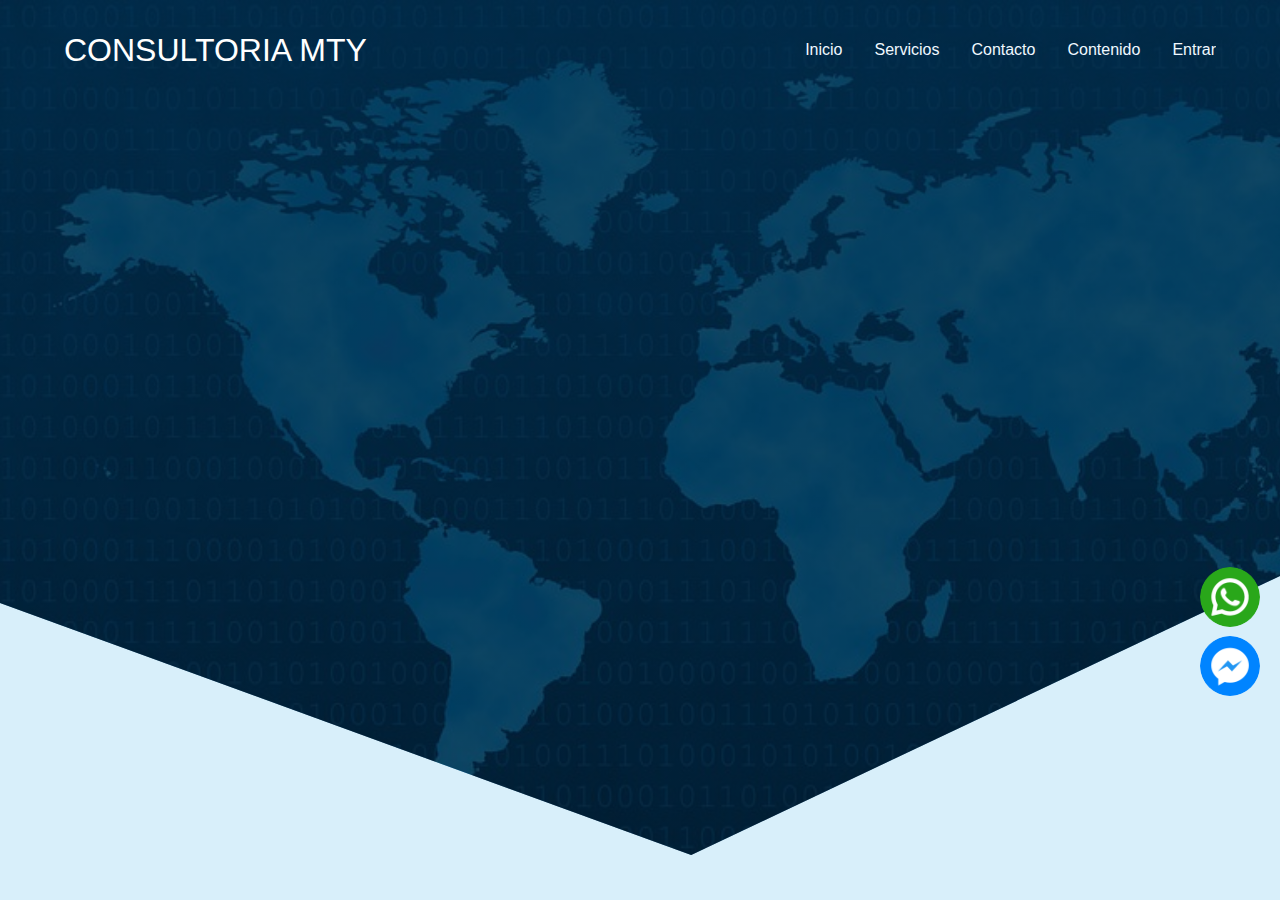
<file: Acerca de.html>
<!DOCTYPE html>
<html lang="en">
  <head>
    <meta charset="UTF-8" />
    <meta http-equiv="X-UA-Compatible" content="IE=edge" />
    <meta name="viewport" content="width=device-width, initial-scale=1.0" />
    <title>AcercaDe</title>
    <link rel="shortcut icon" href="./images/iconoPag.png" type="image/x-icon">
    <link rel="stylesheet" href="./css/Normalize.css">
    <link rel="stylesheet" href="./css/estilos.css">
  </head> 
  <body>

   <!-- primer CONTENEDOR -->
   <header class="hero">
    <nav class="nav container">
        <!-- menu de  navegacion + clase contenedor para limitar el contenido por esapcios -->
        <div class="nav_logo">
            <h1 class="nav_title">CONSULTORIA MTY </h1>
        </div>
        <ul class="nav_link nav_link--menu">
            <li class="nav_items">
                <a href="index.html"class="nav_links"  alt=""  >Inicio</a>
            </li>
            <li class="nav_items">
              <a href="Servicios.html"class="nav_links"  alt="">Servicios</a>
          </li>
        </li>  <li class="nav_items">
            <a href="/Contacto.html"class="nav_links" alt="" >Contacto</a>
        </li>

    </li>  <li class="nav_items">
        <a href="contenido.html" class="nav_links" alt=""  >Contenido</a>
    </li>

                <li class="nav_items">
                    <a href="/login.html"class="nav_links"  alt=""  >Entrar</a>
                </li>        
        </ul>
    
        <div class = "nav_menu">
            <img src="./images/menu.svg" alt="" class="nav_img">
        </div>
    </nav>

<!--contenedor redes sociales  -->

<div class= " container-redes" >
    
    <a href="https://api.whatsapp.com/send?phone= 2321053570 &text= hola estoy interesado en:  " target="_blank" >  
         <img src="images/redes sociales/whatsapp 64.png" title=" Enviar Mensaje Whatsapp" alt=" ">  
        </a>
        <a href=" http://m.me/100050720861919/"  target="_blank" >  
            <img src="images/redes sociales/mensajero 64.png"title=" Enviar Mensaje Messenger"  alt="">  
           </a>
        </div>



  </body>
</html>
</file>
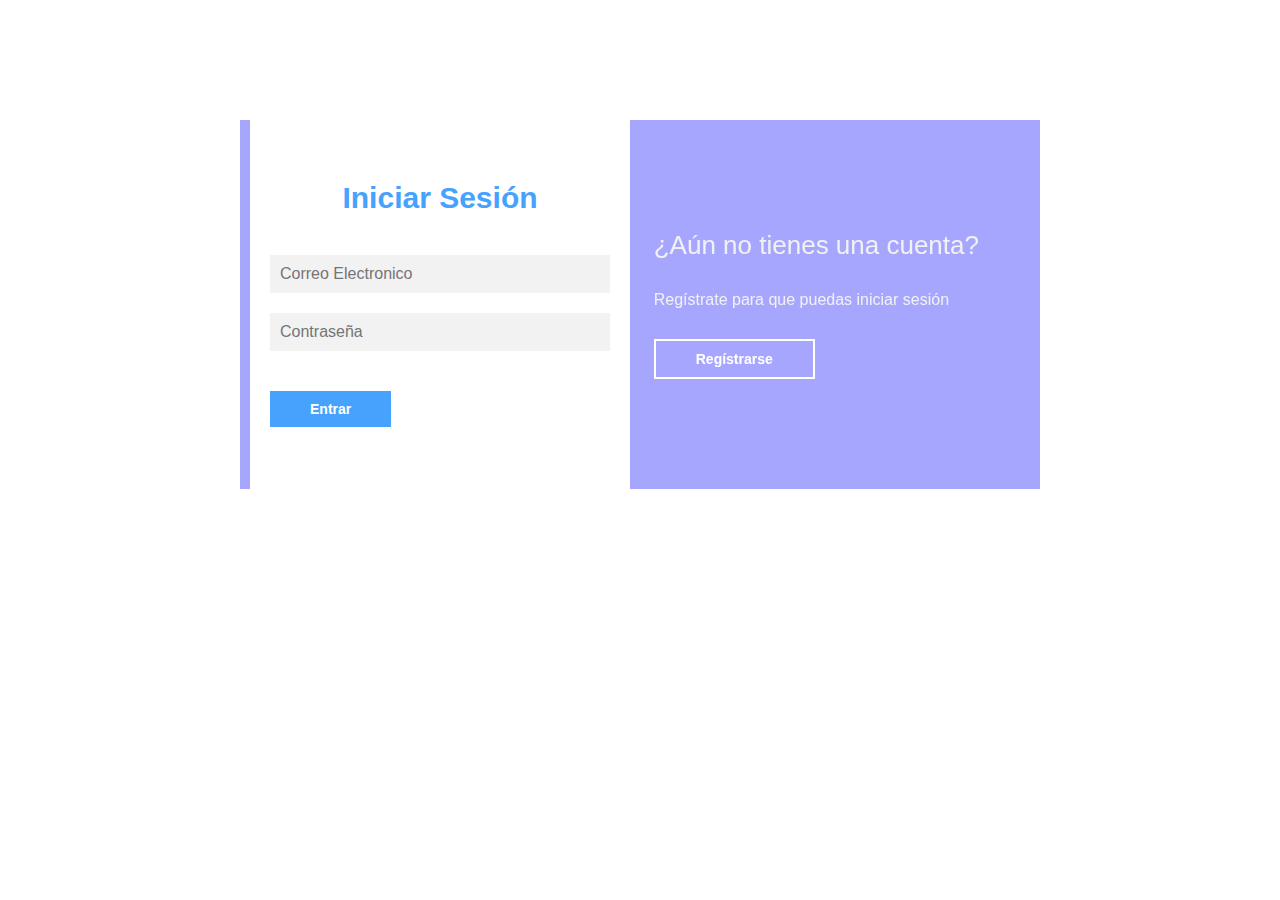
<file: login.html>
<!DOCTYPE html>
<html lang="es">
  <head>
    <meta charset="UTF-8" />
    <meta http-equiv="X-UA-Compatible" content="IE=edge" />
    <meta name="viewport" content="width=device-width, initial-scale=1.0" />
    <title>Bienvenido</title>

    <link rel="stylesheet" href="css/estLogin.css">

  </head>
  <body>
<main>
    <div class="contenedor__todo">
        <div class="caja__trasera">
            <div class="caja__trasera-login">
                <h3>¿Ya tienes una cuenta?</h3>
                <p>Inicia sesión para entrar en la página</p>
                <button id="btn__iniciar-sesion">Iniciar Sesión</button>
            </div>
            <div class="caja__trasera-register">
                <h3>¿Aún no tienes una cuenta?</h3>
                <p>Regístrate para que puedas iniciar sesión</p>
                <button id="btn__registrarse">Regístrarse</button>
            </div>
        </div>

        <!--Formulario de Login y registro-->
        <div class="contenedor__login-register">
            <!--Login-->
            <form action="" class="formulario__login">
                <h2>Iniciar Sesión</h2>
                <input type="text" placeholder="Correo Electronico">
                <input type="password" placeholder="Contraseña">
                <button>Entrar</button>
            </form>

            <!--Register-->
            <form action="../php/registro.php"  method="post" class="formulario__register">
                <h2>Regístrarse</h2>
                <input type="text" name ="nombre" placeholder="Nombre completo" required=" true">
                <input type="email"name="email" placeholder="Correo Electronico" required=" true">
                <input type="text" name ="usuario" placeholder="Usuario"required=" true">
                <input type="password" name ="password" placeholder="Contraseña"required=" true">
                <button>Regístrarse</button>
            </form>
        </div>
    </div>

    
</main>
<script src="js/script.js"></script>


  </body>
</html>
</file>
<file: css/estilos.css>
@import url('https://fonts.googleapis.com/css2?family=Raleway:wght@100;200;300&display=swap');

:root{
--padding-container: 100px 0;
--color-title:#001A49 ;  
 /* creaccion de dos variables  para acceder a las propiedades desde cualquier elemento*/
}
body{
    font-family: 'Raleway', sans-serif;
}



.container{
width: 90%;
max-width: 1200px;
margin: 0 auto;
overflow: hidden;
padding:var(--padding-container);
/* configuracion de ventana*/
}
.hero{
 width:100%;
  height: 100vh;
  min-width: 600px;
  max-width:1200%;
  position: relative;  
  display:grid; 
  grid-template-rows: 100px 1fr;
  color: rgb(255, 255, 255);

  
/* personalizacion de tamaño de imagen*/
}
.hero::before{ 
    content: "";
    position: absolute;
    top: 0;
    left: 0;
width: 100%;
height: 100%;
background-image: linear-gradient(108deg,#0000008c 0%,#0000008c 100%),url('../images/mundo.jpg');
background-size: cover;
clip-path: polygon(100% 0, 100% 64%, 54% 95%, 0 67%, 0 0);
z-index: -1;
}

/* estilos redes sociales */
.container-redes {
    position: fixed;
    bottom: 200px;
    right: 20px;
    display: flex;
    flex-direction: column;
    justify-content: center;
}
.container-redes a{
margin-top: 4px;

}
.container-redes img {
    width: 60px;
     padding: 5x;

cursor: pointer;
border-radius: 100%;

}
.container-redes a :hover{
background: #000;

}






/* Nav */

.nav{
    --padding-container:0;
    height: 100%;
    display: flex;
    align-items: center;

}

.nav_title{
font-weight: 300;    
}

.nav_link{
    margin-left: auto;
    padding: 0;
    display:grid ;
    grid-auto-flow: column;
    grid-auto-columns: max-content;
    gap: 2em;
    /* muestra */
    }

.nav_items{
    list-style:none ; 
/* quitar tematica de lista*/
}
.nav_links{
    color: aliceblue;
    text-decoration: none;
/* color de letra a listas inicio */

}
.nav__links{
    color: #fff;
    text-decoration: none;
}

.nav_menu{
    margin-left: auto;
    cursor: pointer;
    display: none;
}

.nav_img{

 display: block;
 width: 30px; 
}
/* muestra nuestro menu*/
.nav_close{
    display:var(--show,none) ;
}

/*modificacion de hero container*/

.hero_container{
    max-width: 800px;
    --padding-container:0;
    display: grid;
    grid-auto-rows: max-content;
    align-content:center ;
    gap: 1em;
    padding-bottom: 100px;
    text-align: center;
}
.hero_title{
    font-size:3em; 
}
.hero_paragraph{
    margin-bottom: 20px;
}
.cta{
    display: inline-block;
    background-color: rgb(14, 14, 15);
    justify-self:center;
    color: rgb(66, 171, 171);
    text-decoration: none;
    padding: 13px  30px ;
    border-radius: 35px;
    /*estilos de boton Iniciar*/
}

/*CONTENEDOR 2*/
.about{
    text-align: center;
}
.subtitle{
    color: var(--color-title) ;
    font-size:2rem;
    margin-bottom: 25px;
}
.about_paragraph{
    line-height:  1.7 ;
}


.about_main{
padding-top: 80px;
display: grid;
width: 90%;
margin: 0%;
gap: 1em ;
overflow:hidden ;
grid-template-columns:repeat(auto-fit, minmax(260px,auto)) ;
}

.about_icons{
    display: grid;
    gap: 1em; 
    justify-items: center;
    width: 260px;
    overflow: hidden;
    margin: auto;  
}
.about_icon{
    width: 40px;

}

/*CONTENEDOR 3*/
.knowledge{
    
    background-color:  #ffffff;
    background: radial-gradient(circle, transparent 20%, #ffffff 20%, #ffffff 80%, transparent 80%, transparent), radial-gradient(circle, transparent 20%, #ffffff 20%, #ffffff 80%, transparent 80%, transparent) 15px 15px, linear-gradient(#9a98a7 1.2000000000000002px, transparent 1.2000000000000002px) 0 -0.6000000000000001px, linear-gradient(90deg, #9a98a7 1.2000000000000002px, #ffffff 1.2000000000000002px) -0.6000000000000001px 0;
    
    background-size: 30px 30px, 30px 30px, 15px 15px, 15px 15px;
overflow: hidden;

}
.knowledge_container{
display: grid;
grid-template-columns: 1fr 1fr;
gap: 1em;
align-items: center;

}





.knowledge_picture{
   max-width: 500px;

}
.knowledge_paragraph{
line-height:  1.7;
margin-bottom: 15px;

}

.knowledge_img{
    width: 100%;
    display: block;
}

/*SECCION DE PREGUNTAS */
:root {
	--primario: #e23939;
	--gris-claro: #B8B8B8;
	--sombra: 0 0 13px 0 rgba(185,185,185, .25);
}

* {
	box-sizing: border-box;
	margin: 0;
	padding: 0;
}

body {
	background: #139bdf2a;
	font-family: 'Roboto', sans-serif;
}

main {
	max-width: 1000px;
	width: 90%;
	margin: 40px auto;
}

.titulo {
	color: #3a3a3a;
	font-weight: 700;
	text-align: center;
	margin: 60px 0;
}

/*! =================================================*/
/*! ============= Categorias ============= */
/*! =================================================*/
.categorias {
	display: grid;
	grid-template-columns: repeat(4, 1fr);
	gap: 20px;
	margin-bottom: 60px;
}

.categoria {
	cursor: pointer;
	text-align: center;
	padding: 20px;
	border-radius: 10px;
	background: #fff;
	font-weight: 700;
	color: var(--gris-claro);
	border: 2px solid transparent;
	transition: .3s ease all;
}

.categoria:hover {
	box-shadow: var(--sombra);
	color: #000;
}

.categoria:hover path {
	fill: var(--primario);
}

.categoria svg {
	width: 64px;
	margin-bottom: 10px;
}

.categoria path {
	fill: var(--gris-claro);
	transition: .3s ease all;
}

.categoria.activa {
	border: 2px solid var(--primario);
	color: #000;
}

.categoria.activa path {
	fill: var(--primario);
}



/* Questions */

.questions{
    text-align: center;
}

.questions__container{
    display: grid;
    gap: 2em;
    padding-top: 50px;
    padding-bottom: 100px;
}

.questions__padding{
    padding: 0;
    transition: padding .3s;
    border: 1px solid #5454D4;
    border-radius: 6px;
}

.questions__padding--add{
    padding-bottom: 30px;
}

.questions__answer{
    padding: 0 30px 0;
    overflow: hidden;
}

.questions__title{
    text-align: left;
    display: flex;
    font-size: 20px;
    padding: 30px 0 30px;
    cursor: pointer;
    color: var(--color-title);
    justify-content: space-between;
}

.questions__arrow{
    border-radius: 50%;
    background-color: var(--color-title);
    width: 25px;
    height: 25px;
    display: flex;
    justify-content: center;
    align-items: center;
    align-self: flex-end;
    margin-left: 10px;
    transition:  transform .3s;
}

.questions__arrow--rotate{
    transform: rotate(180deg);
}

.questions__show{
    text-align: left;
    height: 0;
    transition: height .3s;
}

.questions__img{
    display: block;
}

.questions__copy{
    width: 60%;
    margin: 0 auto;
    margin-bottom: 30px;
}

/* Footer */

.footer{
    background-color: #0d1a32;
}

.footer__title{
    font-weight: 300;
    font-size: 2rem;
    margin-bottom: 30px;
}

.footer__title, .footer__newsletter{
    color: rgb(255, 255, 255);
}


.footer__container{
    display: flex;
    justify-content: space-between;
    align-items: center;
    border-bottom: 1px solid rgb(18, 232, 193);
    padding-bottom: 60px;
}

.nav--footer{
    padding-bottom: 20px;
    display: grid;
    gap: 1em;
    grid-auto-flow: row;
    height: 100%;
}

.nav__link--footer{
    display: flex;
    margin: 0;
    margin-right: 20px;
    flex-wrap: wrap;
}

.footer__inputs{
    margin-top: 10px;
    display: flex;
    overflow: hidden;
}

.footer__input{
    background-color: rgb(255, 255, 255);
    height: 50px;
    display: block;
    padding-left: 10px;
    border-radius: 6px;
    font-size: 1rem;
    outline: none;
    border: none;
    margin-right: 16px;
}

.footer__submit{
    margin-left: auto;
    display: inline-block;
    height: 50px;
    padding: 0 20px ;
    background-color: #0572c6;
    border: none;
    font-size: 1rem;
    color: #fff;
    border-radius: 6px;
    cursor: pointer;
}

.footer__copy{
    --padding-container: 30px 0;
    text-align: center;
    color: #fff;
}

.footer__copyright{
    font-weight: 300;
}

.footer__icons{
    margin-bottom: 10px;
}

.footer__img{
    width: 30px;

}
/* Media queries */

@media (max-width:800px){
    .nav__menu{
        display: block;
    }

    .nav__link--menu{
        position: fixed;
        background-color: #000;
        top: 0;
        left: 0;
        height: 100%;
        width: 100%;
        display: flex;
        flex-direction: column;
        justify-content: space-evenly;
        align-items: center;
        z-index: 100;
        opacity: 0;
        pointer-events: none;
        transition: .7s opacity;
    }

    .nav__link--show{
        --show: block;
        opacity:1 ;
        pointer-events: unset;
    }

    .nav__close{
        position: absolute;
        top: 30px;
        right: 30px;
        width: 30px;
        cursor: pointer;
    }

    .hero__title{
        font-size: 2.5rem;
    }


    .about__main{
        gap: 2em;
    }

    .about__icons:last-of-type{
        grid-column: 1/-1;
    }


    .knowledge__container{
        grid-template-columns: 1fr;
        grid-template-rows: max-content 1fr;
        gap: 3em;
        text-align: center;
    }

    .knowledge__picture{
        grid-row: 1/2;
        justify-self: center;
    }


    .questions__copy{
        width: 100%;
    }

    .footer__container{
        flex-wrap: wrap;
    }

    .nav--footer{
        width: 100%;
        justify-items: center;
    }

    .nav__link--footer{
        width: 100%;
        justify-content: space-evenly;
        margin: 0;
    }

    .footer__form{
        width: 100%;
        justify-content: space-evenly;
    }

    .footer__input{
        flex: 1;
    }

}

@media (max-width:600px){
    .hero__title{
        font-size: 2rem;
    }

    .hero__paragraph{
        font-size: 1rem;
    }

    .subtitle{
        font-size: 1.8rem;
    }

    .price__element{
        width: 90%;
    }

    .price__element--best{
        width: 90%;
        /* padding: 40px; */
    }
	.price__price{
        font-size: 2rem;
    }


    .questions__title{
        font-size: 1rem;
    }

    .footer__title{
        justify-self: start;
        margin-bottom: 15px;
    }

    .nav--footer{
        padding-bottom: 60px;
    }

    .nav__link--footer{
        justify-content: space-between;
    }

    .footer__inputs{
        flex-wrap: wrap;
    }

    .footer__input{
        flex-basis: 100%;
        margin: 0;
        margin-bottom: 16px;
    }

    .footer__submit{
        margin-right: auto;
        margin-left: 0;
        

        /* 
        margin:0;
        width: 100%;
        */
    }

    






/*111111111111111111111111111111111111111111111111111111111111111111111111111*/

    @import url('https://fonts.googleapis.com/css2?family=Open+Sans:wght@400;700&display=swap');
    *{
        margin: 0;
        padding: 0;
        box-sizing: border-box;
        font-family: 'Open Sans', sans-serif;
    }
    /*:::::Pie de Pagina*/
    .pie-pagina{
        width: 100%;
        background-color: #0a141d;
    }
    .pie-pagina .grupo-1{
        width: 100%;
        max-width: 1200px;
        margin: auto;
        display:grid;
        grid-template-columns: repeat(3, 1fr);
        grid-gap:50px;
        padding: 45px 0px;
    }
    .pie-pagina .grupo-1 .box figure{
        width: 100%;
        height: 100%;
        display: flex;
        justify-content: center;
        align-items: center;
    }
    .pie-pagina .grupo-1 .box figure img{
        width: 250px;
    }
    .pie-pagina .grupo-1 .box h2{
        color: #fff;
        margin-bottom: 25px;
        font-size: 20px;
    }
    .pie-pagina .grupo-1 .box p{
        color: #efefef;
        margin-bottom: 10px;
    }
    .pie-pagina .grupo-1 .red-social a{
        display: inline-block;
        text-decoration: none;
        width: 45px;
        height: 45px;
        line-height: 45px;
        color: #fff;
        margin-right: 10px;
        background-color: rgb(14, 33, 52);
        text-align: center;
        transition: all 300ms ease;
    }
    .pie-pagina .grupo-1 .red-social a:hover{
        color: aqua;
    }
    .pie-pagina .grupo-2{
        background-color: #0a1a2a;
        padding: 15px 10px;
        text-align: center;
        color: #fff;
    }
    .pie-pagina .grupo-2 small{
        font-size: 15px;
    }
    @media screen and (max-width:800px){
        .pie-pagina .grupo-1{
            width: 90%;
            grid-template-columns: repeat(1, 1fr);
            grid-gap:30px;
            padding: 35px 0px;
        }
    }


}
</file>
<file: css/estLogin.css>
*{
    margin: 0;
    padding: 0;
    box-sizing: border-box;
    text-decoration: none;
    /*font-family: 'Roboto', sans-serif;*/
    font-family: 'Raleway', sans-serif;

}

body{
    background-image: url(../images/);
    background-size: cover;
    background-repeat: no-repeat;
    background-position: center;
    background-attachment: fixed;
}

main{
    width: 100%;
    padding: 20px;
    margin: auto;
    margin-top: 100px;
}

.contenedor__todo{
    width: 100%;
    max-width: 800px;
    margin: auto;
    position: relative;
}

.caja__trasera{
    width: 100%;
    padding: 10px 20px;
    display: flex;
    justify-content: center;
    -webkit-backdrop-filter: blur(10px);
    backdrop-filter: blur(10px);
    background-color: rgba(0, 0, 255, 0.348);

}

.caja__trasera div{
    margin: 100px 40px;
    color: rgb(242, 241, 241);
    transition: all 500ms;
}


.caja__trasera div p,
.caja__trasera button{
    margin-top: 30px;
}

.caja__trasera div h3{
    font-weight: 400;
    font-size: 26px;
}

.caja__trasera div p{
    font-size: 16px;
    font-weight: 300;
}

.caja__trasera button{
    padding: 10px 40px;
    border: 2px solid #fff;
    font-size: 14px;
    background: transparent;
    font-weight: 600;
    cursor: pointer;
    color: white;
    outline: none;
    transition: all 300ms;
}

.caja__trasera button:hover{
    background: #fff;
    color: #46A2FD;
}

/*Formularios*/

.contenedor__login-register{
    display: flex;
    align-items: center;
    width: 100%;
    max-width: 380px;
    position: relative;
    top: -185px;
    left: 10px;

    /*La transicion va despues del codigo JS*/
    transition: left 500ms cubic-bezier(0.175, 0.885, 0.320, 1.275);
}

.contenedor__login-register form{
    width: 100%;
    padding: 80px 20px;
    background: white;
    position: absolute;
    border-radius: 20px;
}

.contenedor__login-register form h2{
    font-size: 30px;
    text-align: center;
    margin-bottom: 20px;
    color: #46A2FD;
}

.contenedor__login-register form input{
    width: 100%;
    margin-top: 20px;
    padding: 10px;
    border: none;
    background: #F2F2F2;
    font-size: 16px;
    outline: none;
}

.contenedor__login-register form button{
    padding: 10px 40px;
    margin-top: 40px;
    border: none;
    font-size: 14px;
    background: #46A2FD;
    font-weight: 600;
    cursor: pointer;
    color: white;
    outline: none;
}




.formulario__login{
    opacity: 1;
    display: block;
}
.formulario__register{
    display: none;
}



@media screen and (max-width: 850px){

    main{
        margin-top: 50px;
    }

    .caja__trasera{
        max-width: 350px;
        height: 300px;
        flex-direction: column;
        margin: auto;
    }

    .caja__trasera div{
        margin: 0px;
        position: absolute;
    }


    /*Formularios*/

    .contenedor__login-register{
        top: -10px;
        left: -5px;
        margin: auto;
    }

    .contenedor__login-register form{
        position: relative;
    }
}
</file>
